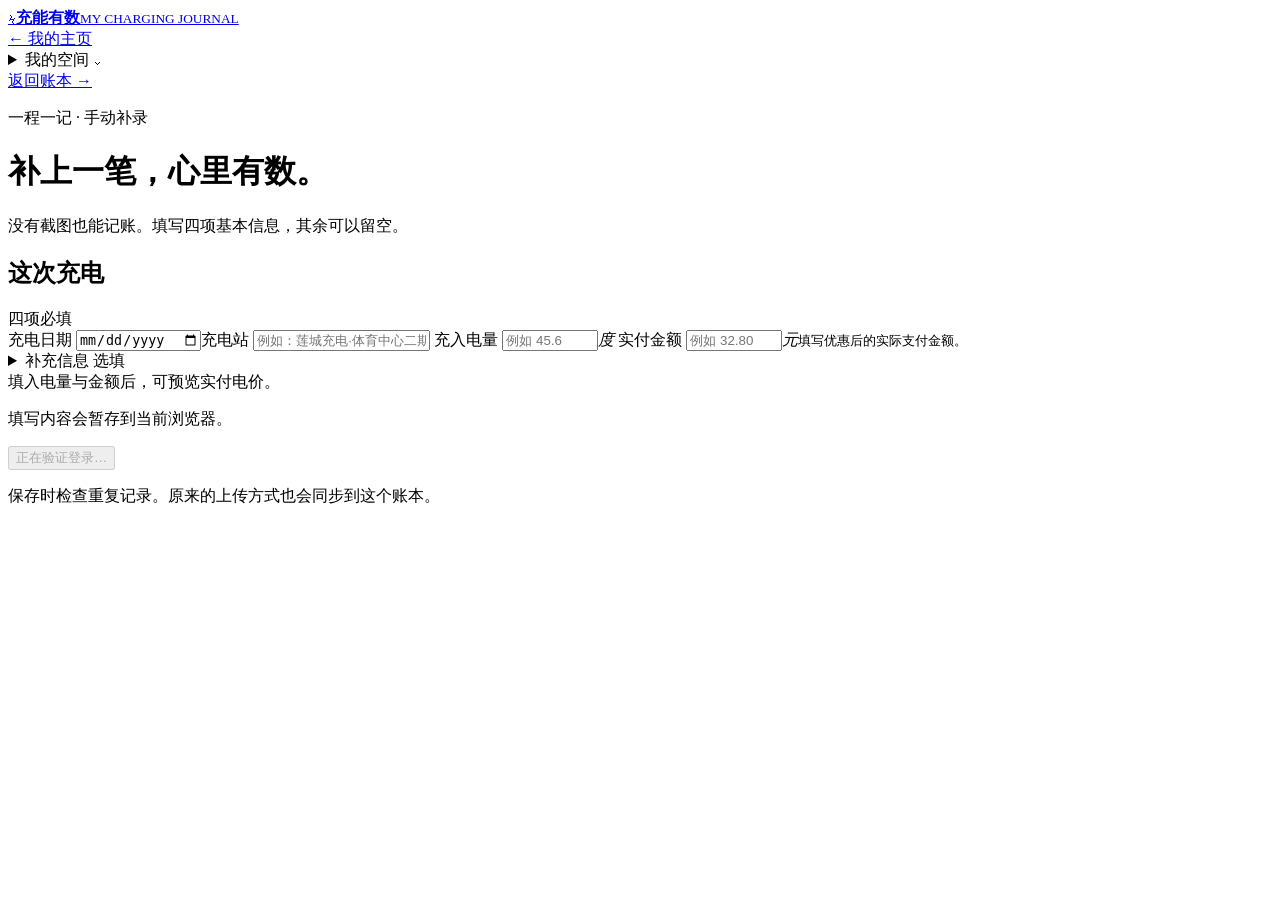
<file: admin.html>
<!doctype html>
<html lang="zh-CN"><head><meta charset="utf-8"><meta name="viewport" content="width=device-width,initial-scale=1"><title>新增充电记录 · 充能有数</title><!-- INLINE_STYLE --></head>
<body class="entry-page"><header class="site-header"><a class="brand" href="/"><span class="brand-icon" aria-hidden="true">ϟ</span><span><strong>充能有数</strong><small>MY CHARGING JOURNAL</small></span></a><div class="entry-navigation"><div class="space-navigation"><a class="home-link" href="https://waylenlifeos.dpdns.org/">← 我的主页</a><details class="space-switcher"><summary>我的空间 <span aria-hidden="true">⌄</span></summary><nav class="space-links" aria-label="我的空间网站"><a href="https://waylenlifeos.dpdns.org/">我的主页</a><a href="https://app.waylenlifeos.dpdns.org/">LifeOS</a><a href="https://charging.waylenlifeos.dpdns.org/" aria-current="page">充电账本<small>当前网站</small></a><a href="https://media.waylenlifeos.dpdns.org/">书影音馆</a><a href="https://trek.waylenlifeos.dpdns.org/">Trek 旅行</a></nav></details></div><a class="entry-back" href="/">返回账本 →</a></div></header>
<main class="entry-main"><div class="entry-intro"><p class="eyebrow" id="entry-eyebrow">一程一记 · 手动补录</p><h1 id="entry-heading">补上一笔，心里有数。</h1><p id="entry-description">没有截图也能记账。填写四项基本信息，其余可以留空。</p></div>
<div id="entry-preview" class="entry-notice" hidden>当前为测试预览，填写的内容不会进入真实记录。</div>
<section class="panel entry-panel"><form id="entry-form"><div class="entry-section-head"><h2>这次充电</h2><span>四项必填</span></div>
<div class="entry-fields"><label>充电日期 <input name="date" id="entry-date" type="date" required></label><label>充电站 <input name="station" type="text" list="station-suggestions" placeholder="例如：莲城充电·体育中心二期" maxlength="200" required autocomplete="off"></label>
<label>充入电量 <span class="entry-input-unit"><input name="kwh" type="number" inputmode="decimal" min="0.001" max="1000" step="0.001" placeholder="例如 45.6" required><i>度</i></span></label>
<label>实付金额 <span class="entry-input-unit"><input name="amount" type="number" inputmode="decimal" min="0" max="10000" step="0.01" placeholder="例如 32.80" required><i>元</i></span><small>填写优惠后的实际支付金额。</small></label></div>
<details class="entry-details"><summary>补充信息 <span>选填</span></summary><div class="entry-fields"><label>起始电量 <span class="entry-input-unit"><input name="start_soc" type="number" inputmode="numeric" min="0" max="100" step="1" placeholder="例如 20"><i>%</i></span></label><label>结束电量 <span class="entry-input-unit"><input name="end_soc" type="number" inputmode="numeric" min="0" max="100" step="1" placeholder="例如 90"><i>%</i></span></label>
<label>充电时长 <span class="entry-input-unit"><input name="duration_min" type="number" inputmode="numeric" min="1" max="1440" step="1" placeholder="例如 40"><i>分钟</i></span></label><label>优惠金额 <span class="entry-input-unit"><input name="coupon" type="number" inputmode="decimal" min="0" max="10000" step="0.01" placeholder="没有可留空"><i>元</i></span></label>
<label>里程表读数 <span class="entry-input-unit"><input name="mileage" type="number" inputmode="numeric" min="0" max="1000000" step="1" placeholder="例如 5200"><i>公里</i></span></label><label>充电平台 <input name="platform" type="text" list="platform-suggestions" maxlength="80" placeholder="例如：小桔充电"></label><label class="entry-wide">订单号 <input name="order_id" type="text" maxlength="120" placeholder="可留空，有订单号更便于核对重复记录" autocomplete="off"></label></div></details>
<div id="entry-price" class="entry-estimate" aria-live="polite">填入电量与金额后，可预览实付电价。</div><p id="entry-error" class="entry-error" role="alert" hidden></p>
<button id="entry-reload" class="secondary-button" type="button" hidden>载入最新记录（替换当前草稿）</button>
<div class="entry-actions"><p id="draft-note">填写内容会暂存到当前浏览器。</p><button id="entry-save" class="primary-button" type="submit" disabled>正在验证登录…</button></div>
</form><div id="entry-success" class="entry-success" role="status" hidden><span class="entry-success-icon" aria-hidden="true">✓</span><h2 id="entry-success-heading">这笔充电，记好了。</h2><p>记录已保存到服务器，充电账本会自动同步。</p><div><a id="entry-view" class="primary-button" href="/">查看充电记录 →</a><button id="entry-another" class="secondary-button" type="button">再录一条</button></div></div></section>
<details id="entry-history" class="panel correction-history" hidden><summary id="history-heading">修改历史</summary><p class="history-note">保留每次网页更正的前后值；原有记录已保留初始版本。</p><div id="history-list"></div></details>
<p class="entry-footnote">保存时检查重复记录。原来的上传方式也会同步到这个账本。</p><datalist id="station-suggestions"></datalist><datalist id="platform-suggestions"></datalist></main><!-- INLINE_APP --></body></html>
</file>
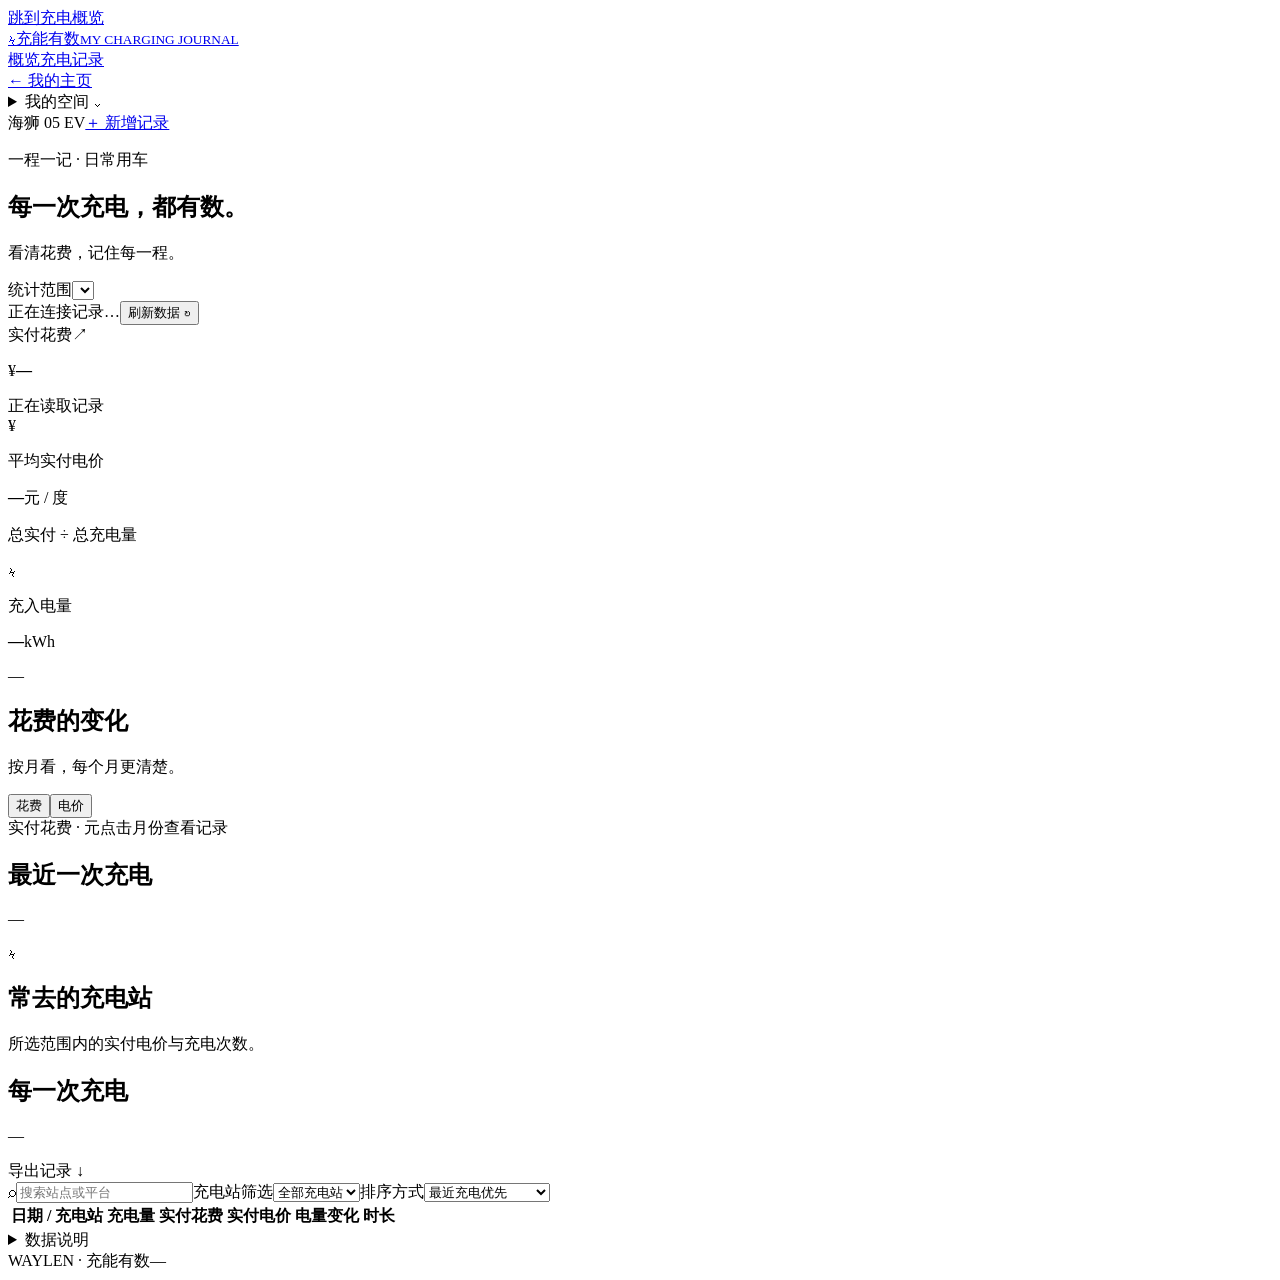
<file: dashboard.html>
<!doctype html>
<html lang="zh-CN">
<head>
  <meta charset="utf-8"><meta name="viewport" content="width=device-width, initial-scale=1">
  <meta name="theme-color" content="#f5f7fa"><meta name="description" content="我的海狮 05 EV 充电账本：花费、电价和每一次充电记录。">
  <title>充能有数 · 我的充电账本</title>
  <link rel="icon" href="data:image/svg+xml,%3Csvg xmlns='http://www.w3.org/2000/svg' viewBox='0 0 64 64'%3E%3Crect width='64' height='64' rx='16' fill='%23194766'/%3E%3Cpath d='M35 10 17 35h14l-2 19 19-27H34z' fill='%23caf29b'/%3E%3C/svg%3E">
  <!-- INLINE_STYLE -->
</head>
<body>
  <a class="skip" href="#main">跳到充电概览</a>
  <header class="topbar"><div class="topbar-inner">
    <a class="brand" href="#main"><span class="brand-icon" aria-hidden="true">ϟ</span><span>充能有数<small>MY CHARGING JOURNAL</small></span></a>
    <nav aria-label="页面导航"><a href="#main" class="nav-active">概览</a><a href="#history">充电记录</a></nav>
    <div class="space-navigation"><a class="home-link" href="https://waylenlifeos.dpdns.org/">← 我的主页</a><details class="space-switcher"><summary>我的空间 <span aria-hidden="true">⌄</span></summary><nav class="space-links" aria-label="我的空间网站"><a href="https://waylenlifeos.dpdns.org/">我的主页</a><a href="https://app.waylenlifeos.dpdns.org/">LifeOS</a><a href="https://charging.waylenlifeos.dpdns.org/" aria-current="page">充电账本<small>当前网站</small></a><a href="https://media.waylenlifeos.dpdns.org/">书影音馆</a><a href="https://trek.waylenlifeos.dpdns.org/">Trek 旅行</a></nav></details></div>
    <span class="vehicle">海狮 05 EV</span><a class="primary-button add-record" href="/admin/">＋ 新增记录</a>
  </div></header>
  <main id="main" class="wrap">
    <section class="page-heading"><div><p class="eyebrow">一程一记 · 日常用车</p><h1>每一次充电，都有数。</h1><p class="subtitle">看清花费，记住每一程。</p></div><label class="period-control">统计范围<select id="period" aria-label="统计月份"></select></label></section>
    <div class="sync-bar"><span id="sync-status" role="status" aria-live="polite">正在连接记录…</span><button type="button" id="sync-now" class="text-button">刷新数据 ↻</button></div>
    <div id="sync-warning" class="sync-warning" role="status" hidden><strong>暂时无法同步</strong><p id="sync-warning-detail"></p></div>
    <p id="added-note" class="entry-notice" hidden>新记录已保存，账本已更新。</p>
    <section class="overview" aria-label="充电概览">
      <article class="expense-card"><div class="card-top"><span id="expense-label">实付花费</span><span class="expense-symbol" aria-hidden="true">↗</span></div><p class="main-amount"><span>¥</span><strong id="expense">—</strong></p><div class="expense-foot"><span id="expense-caption">正在读取记录</span><span id="coupon-caption"></span></div></article>
      <article class="metric-card"><span class="metric-icon" aria-hidden="true">¥</span><p class="metric-label">平均实付电价</p><p class="metric-value"><strong id="price">—</strong><span>元 / 度</span></p><p class="metric-help">总实付 ÷ 总充电量</p></article>
      <article class="metric-card"><span class="metric-icon energy-icon" aria-hidden="true">ϟ</span><p class="metric-label">充入电量</p><p class="metric-value"><strong id="energy">—</strong><span>kWh</span></p><p class="metric-help" id="energy-caption">—</p></article>
    </section>
    <section class="middle-grid">
      <article class="panel trend-panel"><div class="panel-heading"><div><h2>花费的变化</h2><p id="trend-caption">按月看，每个月更清楚。</p></div><div class="segmented" role="group" aria-label="趋势指标"><button type="button" id="trend-spend" aria-pressed="true">花费</button><button type="button" id="trend-price" aria-pressed="false">电价</button></div></div><div id="trend" class="trend" role="group" aria-label="月度充电花费图"></div><div class="trend-foot"><span><i class="legend-dot"></i><span id="trend-unit">实付花费 · 元</span></span><span>点击月份查看记录</span></div></article>
      <article class="panel latest-panel"><div class="panel-heading"><div><h2>最近一次充电</h2><p id="latest-date">—</p></div><span class="small-bolt" aria-hidden="true">ϟ</span></div><div id="latest"></div></article>
    </section>
    <section class="panel station-panel"><div class="panel-heading"><div><h2>常去的充电站</h2><p>所选范围内的实付电价与充电次数。</p></div><span id="station-count" class="quiet-label"></span></div><div id="stations" class="station-list"></div><button type="button" id="more-stations" class="text-button" hidden>展开更多站点</button></section>
    <section id="history" class="panel history-panel"><div class="panel-heading"><div><h2>每一次充电</h2><p id="history-caption">—</p></div><a id="export" class="secondary-button" download>导出记录 <span aria-hidden="true">↓</span></a></div><div class="history-controls"><label class="search-box"><span aria-hidden="true">⌕</span><input id="search" type="search" placeholder="搜索站点或平台" aria-label="搜索充电站点或平台"></label><label class="station-select"><span class="visually-hidden">充电站筛选</span><select id="station-filter" aria-label="筛选充电站"><option value="">全部充电站</option></select></label><label class="station-select"><span class="visually-hidden">排序方式</span><select id="sort" aria-label="记录排序"><option value="recent">最近充电优先</option><option value="price">实付电价从低到高</option><option value="amount">单次花费从低到高</option></select></label></div><div class="table-wrap"><table><thead><tr><th scope="col">日期 / 充电站</th><th scope="col">充电量</th><th scope="col">实付花费</th><th scope="col">实付电价</th><th scope="col">电量变化</th><th scope="col">时长</th></tr></thead><tbody id="records"></tbody></table></div><p id="empty" class="empty" hidden>这个范围还没有充电记录。</p><div class="history-foot"><span id="record-count" role="status" aria-live="polite"></span><button type="button" id="more-records" class="secondary-button" hidden>查看更多记录</button></div></section>
    <details class="method"><summary>数据说明 <span id="data-note"></span></summary><div><p>花费为优惠后的实际支付金额；平均电价按总实付除以总电量计算，不取单次电价的简单平均。优惠金额单独展示。</p><p>充电量是桩端记录值；电池百分比是车辆 SOC 读数。当前页面不使用两者的差额判断充电效率或电池健康，也不以每次补电直接推断行驶电耗。</p><p id="exclusion-note"></p><p>少量已确认的同站名称会合并展示，原始记录保留原名称。导出内容与当前记录筛选一致。</p></div></details>
    <footer><span>WAYLEN · 充能有数</span><span id="archive-caption">—</span></footer>
    <noscript><p class="empty">请启用浏览器 JavaScript 以查看交互账本。</p></noscript>
  </main>
  <!-- INLINE_DATA -->
  <!-- INLINE_APP -->
</body>
</html>
</file>
